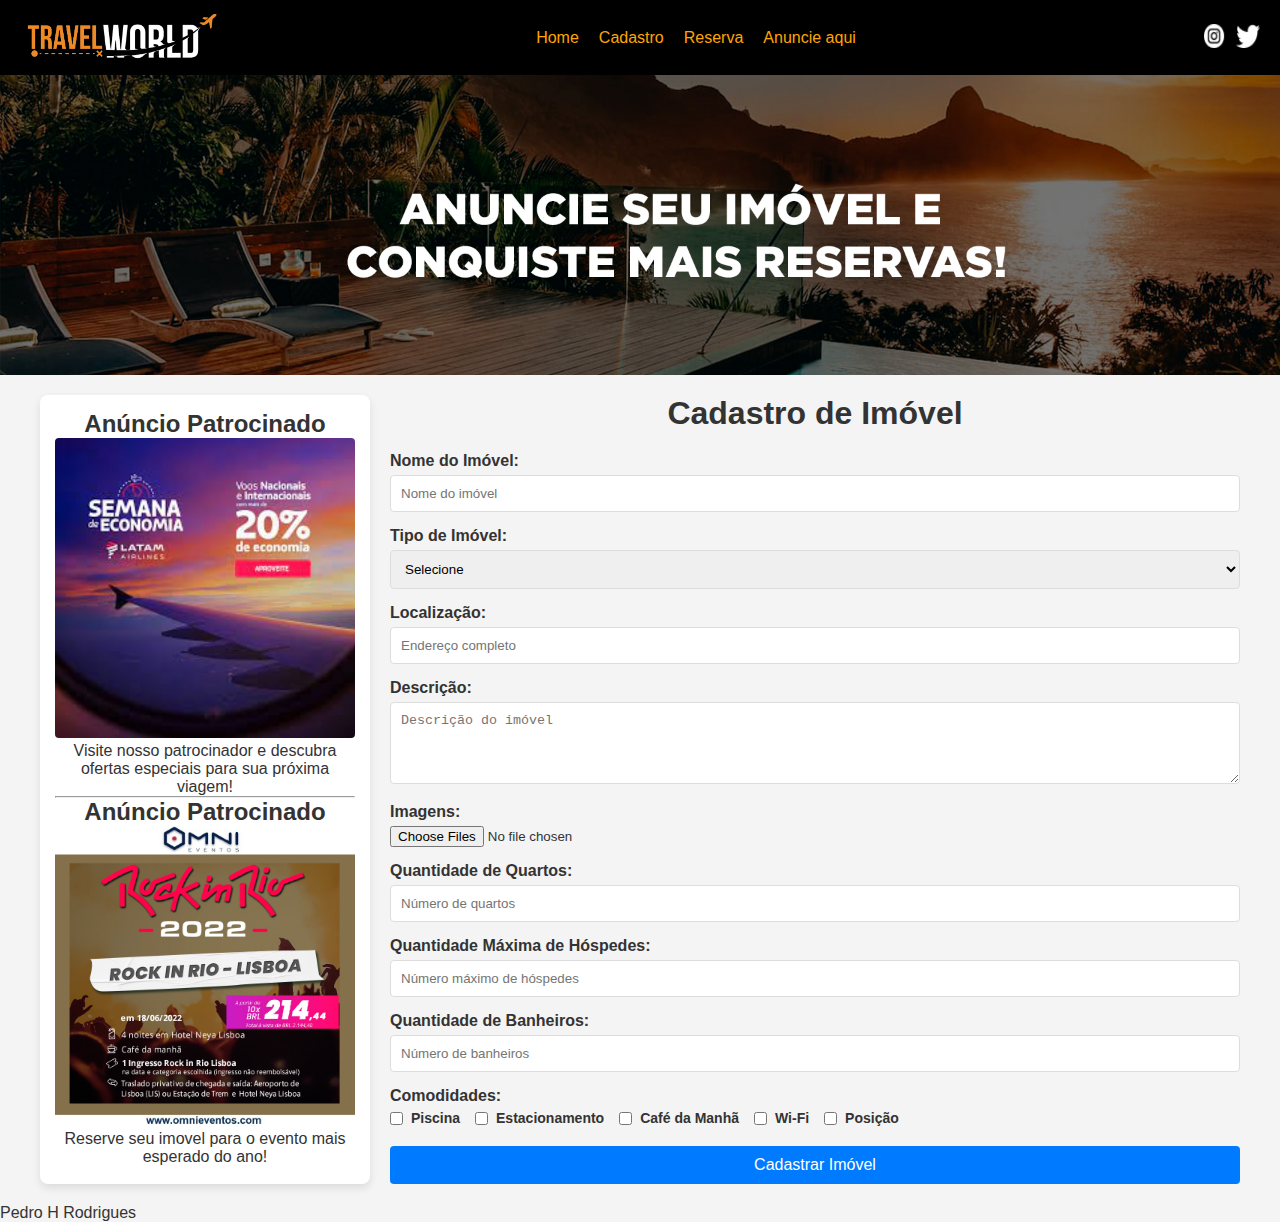
<file: cadastroimovel.html>
<!DOCTYPE html>
<html lang="pt-br">

<head>
    <meta charset="UTF-8">
    <meta name="viewport" content="width=device-width, initial-scale=1.0">
    <title>Cadastro de Imóvel</title>
    <link rel="stylesheet" href="css/cadastroimove.css">
</head>
<div class="header-1">
    <div class="logo">
        <img src="img/logo.png" class="logo" alt="logomarca" />
    </div>
    <div class="header-2">
        <div class="menu">
            <ul>
                <ul>
                    <li><a href="index.html">Home</a></li>
                    <li><a href="locador.html">Cadastro</a></li>
                    <li><a href="reserva.html">Reserva</a></li>
                    <li><a href="cadastroimovel.html">Anuncie aqui</a></li>
                </ul>
            </ul>
        </div>
    </div>
    <div class="redes-sociais">
        <ul>
            <li><a href="https://www.instagram.com/"><img src="img/rede1.png" alt="Instagram" /></a></li>
            <li><a href="https://x.com/home"><img src="img/rede2.png" alt="Twitter" /></a></li>
        </ul>
    </div>

</div>

<body>
    <header>
        <div class="banner">
            <img src="img/banner-cadastro.jpg" alt="Banner de Viagem">
        </div>
    </header>
    <main class="main-content">
        <aside class="sponsored-ad">
            <h2>Anúncio Patrocinado</h2>
            <img src="img/anunciolateral.jpg" alt="Anúncio Patrocinado">
            <p>Visite nosso patrocinador e descubra ofertas especiais para sua próxima viagem!</p>
            <hr>
            <h2>Anúncio Patrocinado</h2>
            <img src="img/bannerlateral2.png" alt="Anúncio Patrocinado">
            <p>Reserve seu imovel para o evento mais esperado do ano!</p>
        </aside>
        <div class="form-container">
            <h1>Cadastro de Imóvel</h1>
            <form id="propertyForm">
                <div class="form-group">
                    <label for="propertyName">Nome do Imóvel:</label>
                    <input type="text" id="propertyName" name="propertyName" placeholder="Nome do imóvel" required>
                </div>

                <div class="form-group">
                    <label for="propertyType">Tipo de Imóvel:</label>
                    <select id="propertyType" name="propertyType" required>
                        <option value="">Selecione</option>
                        <option value="apartamento">Apartamento</option>
                        <option value="casa">Casa</option>
                        <option value="chalet">Chalet</option>
                        <option value="estudio">Estúdio</option>
                    </select>
                </div>

                <div class="form-group">
                    <label for="propertyLocation">Localização:</label>
                    <input type="text" id="propertyLocation" name="propertyLocation" placeholder="Endereço completo"
                        required>
                </div>

                <div class="form-group">
                    <label for="propertyDescription">Descrição:</label>
                    <textarea id="propertyDescription" name="propertyDescription" rows="4"
                        placeholder="Descrição do imóvel" required></textarea>
                </div>

                <div class="form-group">
                    <label for="propertyImages">Imagens:</label>
                    <input type="file" id="propertyImages" name="propertyImages" multiple accept="image/*" required>
                </div>

                <div class="form-group">
                    <label for="propertyRooms">Quantidade de Quartos:</label>
                    <input type="number" id="propertyRooms" name="propertyRooms" min="1" placeholder="Número de quartos"
                        required>
                </div>

                <div class="form-group">
                    <label for="propertyMaxGuests">Quantidade Máxima de Hóspedes:</label>
                    <input type="number" id="propertyMaxGuests" name="propertyMaxGuests" min="1"
                        placeholder="Número máximo de hóspedes" required>
                </div>

                <div class="form-group">
                    <label for="propertyBathrooms">Quantidade de Banheiros:</label>
                    <input type="number" id="propertyBathrooms" name="propertyBathrooms" min="1"
                        placeholder="Número de banheiros" required>
                </div>

                <div class="form-group">
                    <label>Comodidades:</label>
                    <div class="checkbox-group">
                        <label>
                            <input type="checkbox" name="amenities" value="piscina">
                            Piscina
                        </label>
                        <label>
                            <input type="checkbox" name="amenities" value="estacionamento">
                            Estacionamento
                        </label>
                        <label>
                            <input type="checkbox" name="amenities" value="cafe_da_manha">
                            Café da Manhã
                        </label>
                        <label>
                            <input type="checkbox" name="amenities" value="wifi">
                            Wi-Fi
                        </label>
                        <label>
                            <input type="checkbox" name="amenities" value="posicao">
                            Posição
                        </label>
                    </div>
                </div>

                <button type="submit">Cadastrar Imóvel</button>
            </form>
        </div>
    </main>
    <footer>
        <p>Pedro H Rodrigues</p>
    </footer>
    <script src="js/reserva.js"></script>
</body>

</html>
</file>
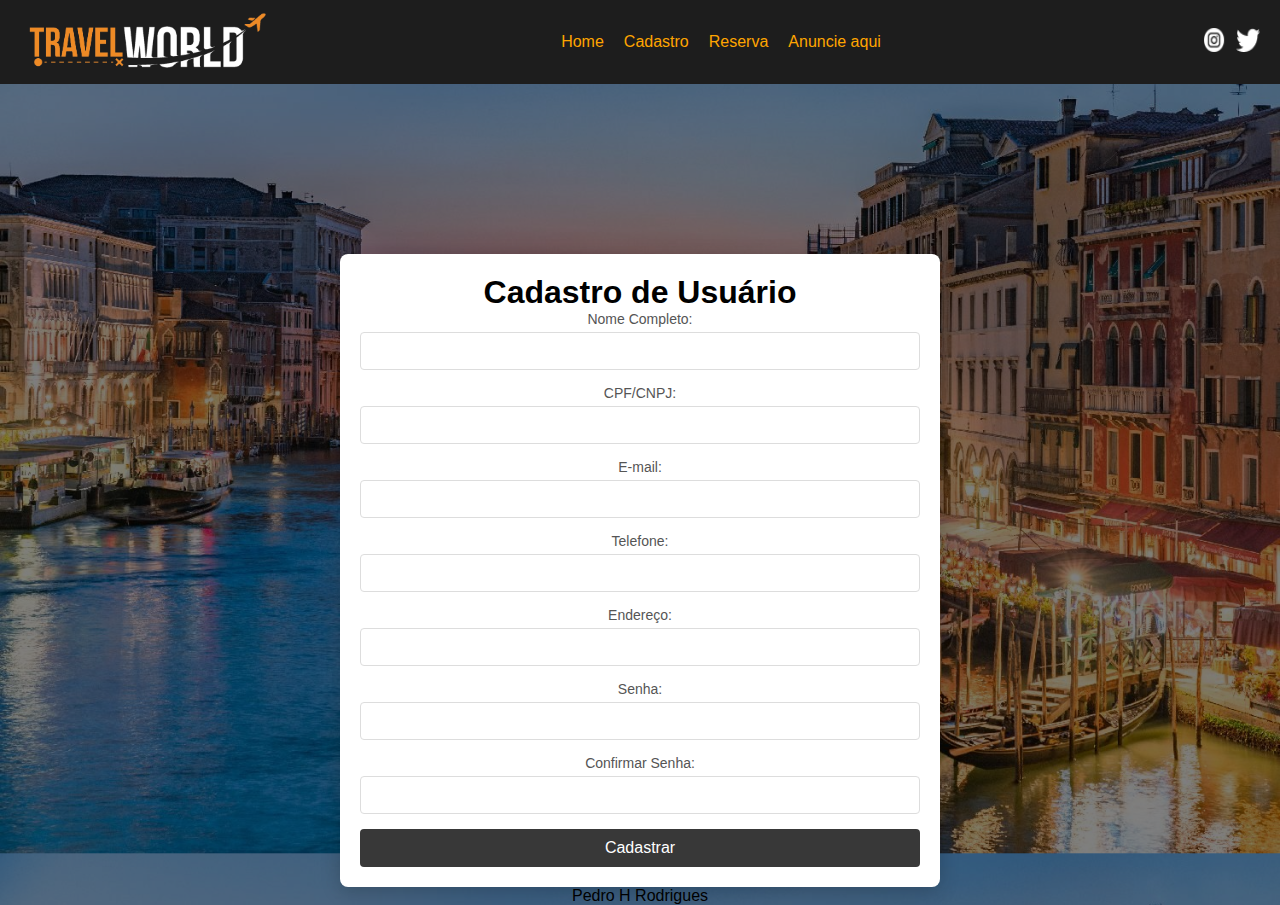
<file: locador.html>
<!DOCTYPE html>
<html lang="pt-BR">

<head>
    <meta charset="UTF-8">
    <meta name="viewport" content="width=device-width, initial-scale=1.0">
    <title>Cadastro de Usuário - Travel World</title>
    <link rel="stylesheet" href="css/stylelocador.css">
</head>

<body>
    <header class="menu-principal">
        <main>
            <div class="header-1">
                <div class="logo">
                    <img src="img/logo.png" class="logo" alt="logomarca" />
                </div>
                <div class="header-2">
                    <div class="menu">
                        <ul>
                            <ul>
                                <li><a href="index.html">Home</a></li>
                                <li><a href="locador.html">Cadastro</a></li>
                                <li><a href="reserva.html">Reserva</a></li>
                                <li><a href="cadastroimovel.html">Anuncie aqui</a></li>
                            </ul>
                        </ul>
                    </div>
                </div>
                <div class="redes-sociais">
                    <ul>
                        <li><a href="https://www.instagram.com/"><img src="img/rede1.png" alt="Instagram" /></a></li>
                        <li><a href="https://x.com/home"><img src="img/rede2.png" alt="Twitter" /></a></li>
                    </ul>
                </div>

            </div>

        </main>
    </header>

    <div class="container">
        <div class="formulario-cadastro">
            <h1>Cadastro de Usuário</h1>
        </div>
        <form action="/submit-cadastro" method="post">
            <div class="form-group">
                <label for="nome">Nome Completo:</label>
                <input type="text" id="nome" name="nome" required>
            </div>
            <div class="form-group">
                <label for="cpf">CPF/CNPJ: </label>
                <input type="text" id="CPF" name="nome" required>
            </div>
            <div class="form-group">
                <label for="email">E-mail:</label>
                <input type="email" id="email" name="email" required>
            </div>
            <div class="form-group">
                <label for="telefone">Telefone:</label>
                <input type="tel" id="telefone" name="telefone" required>
            </div>
            <div class="form-group">
                <label for="endereco">Endereço:</label>
                <input type="text" id="endereco" name="endereco" required>
            </div>
            <div class="form-group">
                <label for="senha">Senha:</label>
                <input type="password" id="senha" name="senha" required>
            </div>
            <div class="form-group">
                <label for="confirmar-senha">Confirmar Senha:</label>
                <input type="password" id="confirmar-senha" name="confirmar-senha" required>
            </div>
            <button type="submit">Cadastrar</button>
        </form>
    </div>
    <footer>
        <p>Pedro H Rodrigues</p>
    </footer>
</body>

</html>
</file>
<file: css/cadastroimove.css>
* {
    margin: 0;
    padding: 0;

}

body {
    margin: 0;
    font-family: Arial, sans-serif;
    background-color: #f4f4f4;
    color: #333;
}

.menu-principal {
    background-color: #1d1d1d;
    padding: 10px 0;
    width: 100%;
}

.header-1 {
    display: flex;
    align-items: center;
    padding: 0 20px;
    justify-content: space-around;
    background-color: #000;
    height: 75px;
    color: orange;
}


.logo img {
    max-width: 200px;

}

.redes-sociais ul {
    list-style: none;
    display: flex;
}

.redes-sociais li {
    margin-left: 10px;
}

.redes-sociais img {
    width: 24px;
    height: 24px;
}

/* menu e busca */
.menu-url {
    padding: 00px;
}

.header-2 {
    margin: 10px;
    display: flex;
    justify-content: center;
    align-items: center;
    width: 100%;
}

.menu ul {
    list-style: none;
    display: flex;
   
}

.menu :hover {
    color: rgb(255, 255, 255);
}

.menu li {
    margin-right: 20px;
}

.menu a {
    text-decoration: none;
    color: orange;
}

header .banner {
    width: 100%;

    overflow: hidden;

}

header .banner img {
    width: 100%;
    height: auto;
    display: block;
}

.main-content {
    display: flex;
    justify-content: space-between;
    padding: 20px;
    max-width: 1200px;
    margin: 0 auto;
}

.sponsored-ad {
    width: 300px;
    padding: 15px;
    background-color: #fff;
    border-radius: 8px;
    box-shadow: 0 4px 8px rgba(0, 0, 0, 0.1);
    text-align: center;
}

.sponsored-ad h2 {
    margin-top: 0;
}

.sponsored-ad img {
    width: 100%;
    height: auto;
    border-radius: 4px;
}

.form-container {
    flex: 1;
    margin-left: 20px;
}

.form-container h1 {
    text-align: center;
    margin-bottom: 20px;
}

.form-group {
    margin-bottom: 15px;
}

label {
    display: block;
    margin-bottom: 5px;
    font-weight: bold;
}

input[type="text"],
input[type="email"],
input[type="password"],
input[type="number"],
textarea,
select {
    width: 100%;
    padding: 10px;
    border: 1px solid #ddd;
    border-radius: 4px;
    box-sizing: border-box;
}

textarea {
    resize: vertical;
}

.checkbox-group {
    display: flex;
    flex-wrap: wrap;
}

.checkbox-group label {
    display: flex;
    align-items: center;
    margin-right: 15px;
    font-size: 14px;
}

.checkbox-group input[type="checkbox"] {
    margin-right: 8px;
}

button {
    display: block;
    width: 100%;
    padding: 10px;
    background-color: #007bff;
    color: white;
    border: none;
    border-radius: 4px;
    cursor: pointer;
    font-size: 16px;
}

button:hover {
    background-color: orange;
}

#footer {
    text-align: center;
    padding: 20px;
    background-color: #1d1d1d;
    margin-top: 20px;
    width: 100%;
    color: #aaaaaa;
}
</file>
<file: css/stylelocador.css>
* {
    margin: 0;
    padding: 0;
    box-sizing: border-box;
}

.menu-principal {
    background-color: #1d1d1d;
    padding: 10px 0;
    width: 100%;
}

.header-1 {
    display: flex;
    align-items: center;
    padding: 0 20px;
    justify-content: space-around;
}


.logo img {
    max-width: 250px;

}

.redes-sociais ul {
    list-style: none;
    display: flex;
}

.redes-sociais li {
    margin-left: 10px;
}

.redes-sociais img {
    width: 24px;
    height: 24px;
}

.menu-url {
    padding: 00px;
}

.header-2 {
    margin: 10px;
    display: flex;
    justify-content: center;
    align-items: center;
    width: 100%;
}

.menu ul {
    list-style: none;
    display: flex;
   
}

.menu :hover {
    color: rgb(255, 255, 255);
}

.menu li {
    margin-right: 20px;
}

.menu a {
    text-decoration: none;
    color: orange;
}

body {
    font-family: Arial, sans-serif;
    display: flex;
    justify-content: center;
    align-items: center;
    background-color: rgb(0, 0, 0, 0.5);
    background-image: url(../img/background-usuario.jpg);
    background-size: 100%;
    background-blend-mode: multiply;
    text-align: center;
    flex-direction: column;
    flex-wrap: wrap;
    align-content: center;
}

.container {
    margin-top: 170px;
    background-color: #fff;
    padding: 20px;
    border-radius: 8px;
    box-shadow: 0 0 10px rgba(0, 0, 0, 0.1);
    width: 100%;
    max-width: 600px;
    box-shadow: 0 4px 20px rgba(0, 0, 0, 0.2);

}

header h1 {
    margin-bottom: 20px;
    font-size: 24px;
    color: #333;
    text-align: center;
}

form {
    display: flex;
    flex-direction: column;
}

.form-group {
    margin-bottom: 15px;
}

.form-group label {
    display: block;
    font-size: 14px;
    margin-bottom: 5px;
    color: #555;
}

.form-group input {
    width: 100%;
    padding: 10px;
    border: 1px solid #ddd;
    border-radius: 4px;
    font-size: 14px;
}

button {
    padding: 10px;
    background-color: #383838;
    border: none;
    border-radius: 4px;
    color: #fff;
    font-size: 16px;
    cursor: pointer;
}

button:hover {
    background-color: #218838;
}

#footer {
    text-align: center;
    padding: 20px;
    background-color: #1d1d1d;
    margin-top: 20px;
    width: 100%;
    color: #aaaaaa;
}
</file>
